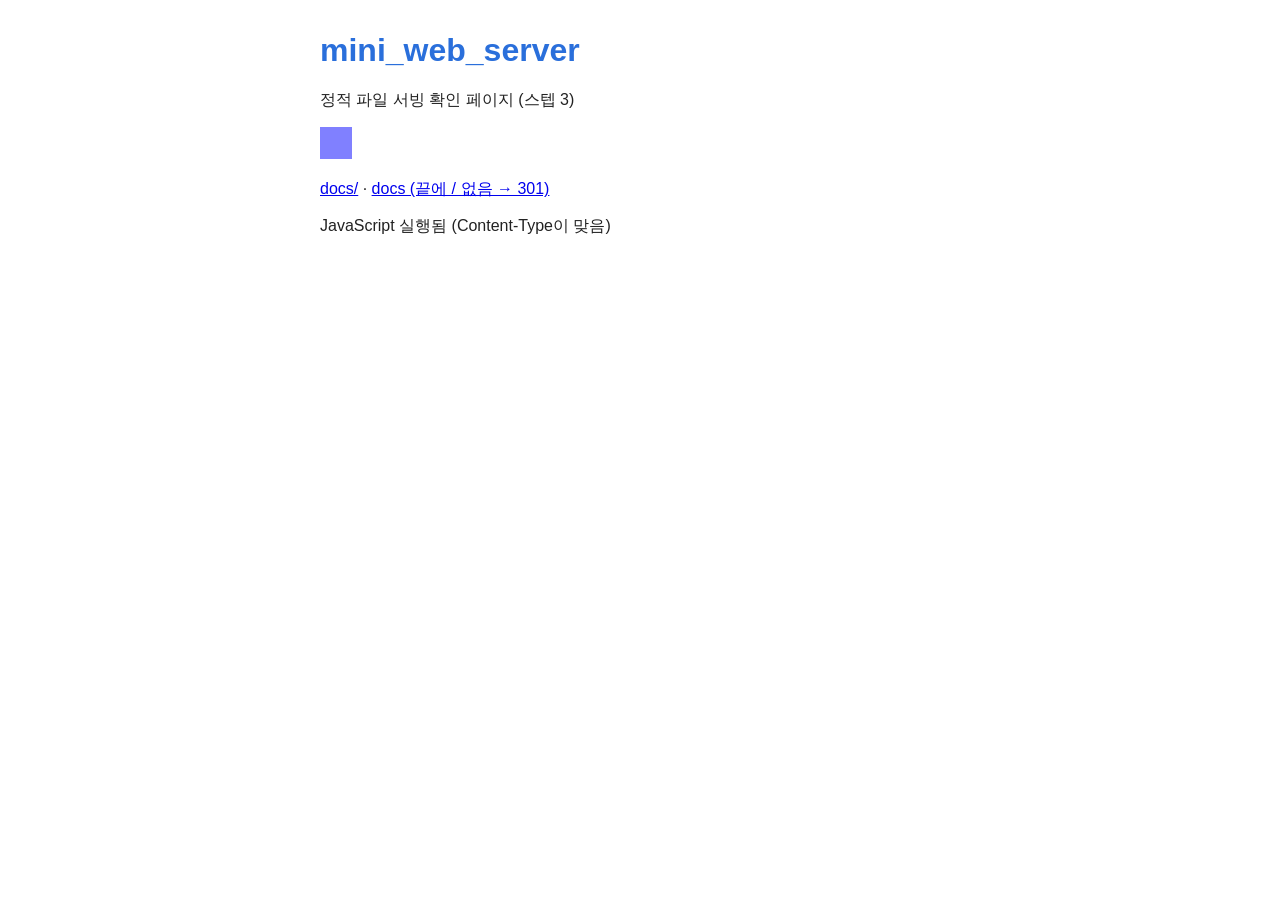
<file: www/index.html>
<!doctype html>
<html lang="ko">
<head>
  <meta charset="utf-8">
  <title>mini_web_server</title>
  <link rel="stylesheet" href="style.css">
</head>
<body>
  <h1>mini_web_server</h1>
  <p>정적 파일 서빙 확인 페이지 (스텝 3)</p>
  <p><img src="img.png" alt="png" width="32" height="32"> <img src="photo.jpg" alt="jpg" width="32" height="32"></p>
  <p><a href="docs/">docs/</a> · <a href="docs">docs (끝에 / 없음 → 301)</a></p>
  <p id="js">JavaScript가 실행되지 않음</p>
  <script src="app.js"></script>
</body>
</html>
</file>
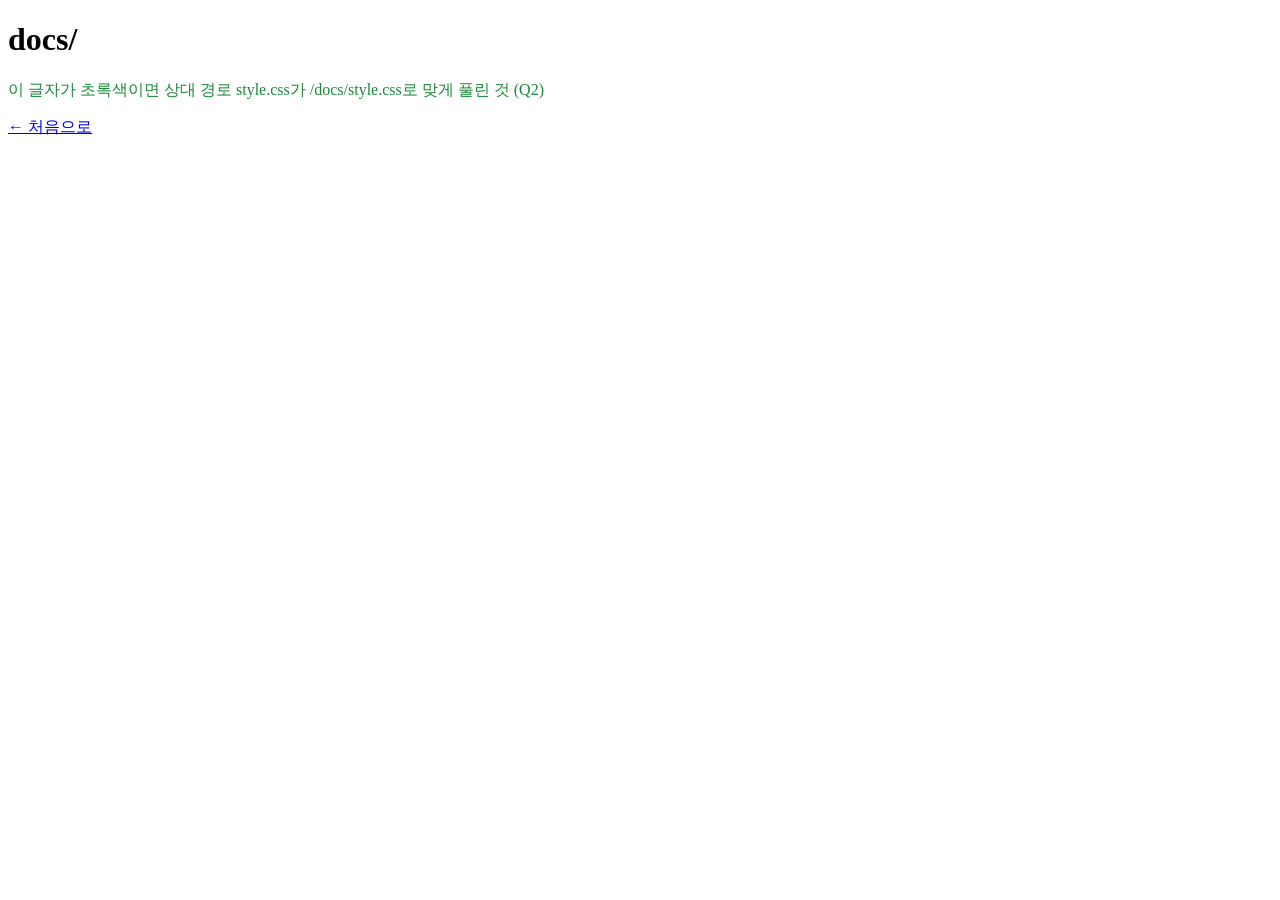
<file: www/docs/index.html>
<!doctype html>
<html lang="ko">
<head>
  <meta charset="utf-8">
  <title>docs</title>
  <link rel="stylesheet" href="style.css">
</head>
<body>
  <h1>docs/</h1>
  <p>이 글자가 초록색이면 상대 경로 style.css가 /docs/style.css로 맞게 풀린 것 (Q2)</p>
  <p><a href="../">← 처음으로</a></p>
</body>
</html>
</file>
<file: www/style.css>
body {
  font-family: sans-serif;
  max-width: 40rem;
  margin: 2rem auto;
  color: #222;
}

h1 {
  color: #2a6fdb;
}
</file>
<file: www/docs/style.css>
p {
  color: #1a8a3a;
}
</file>
